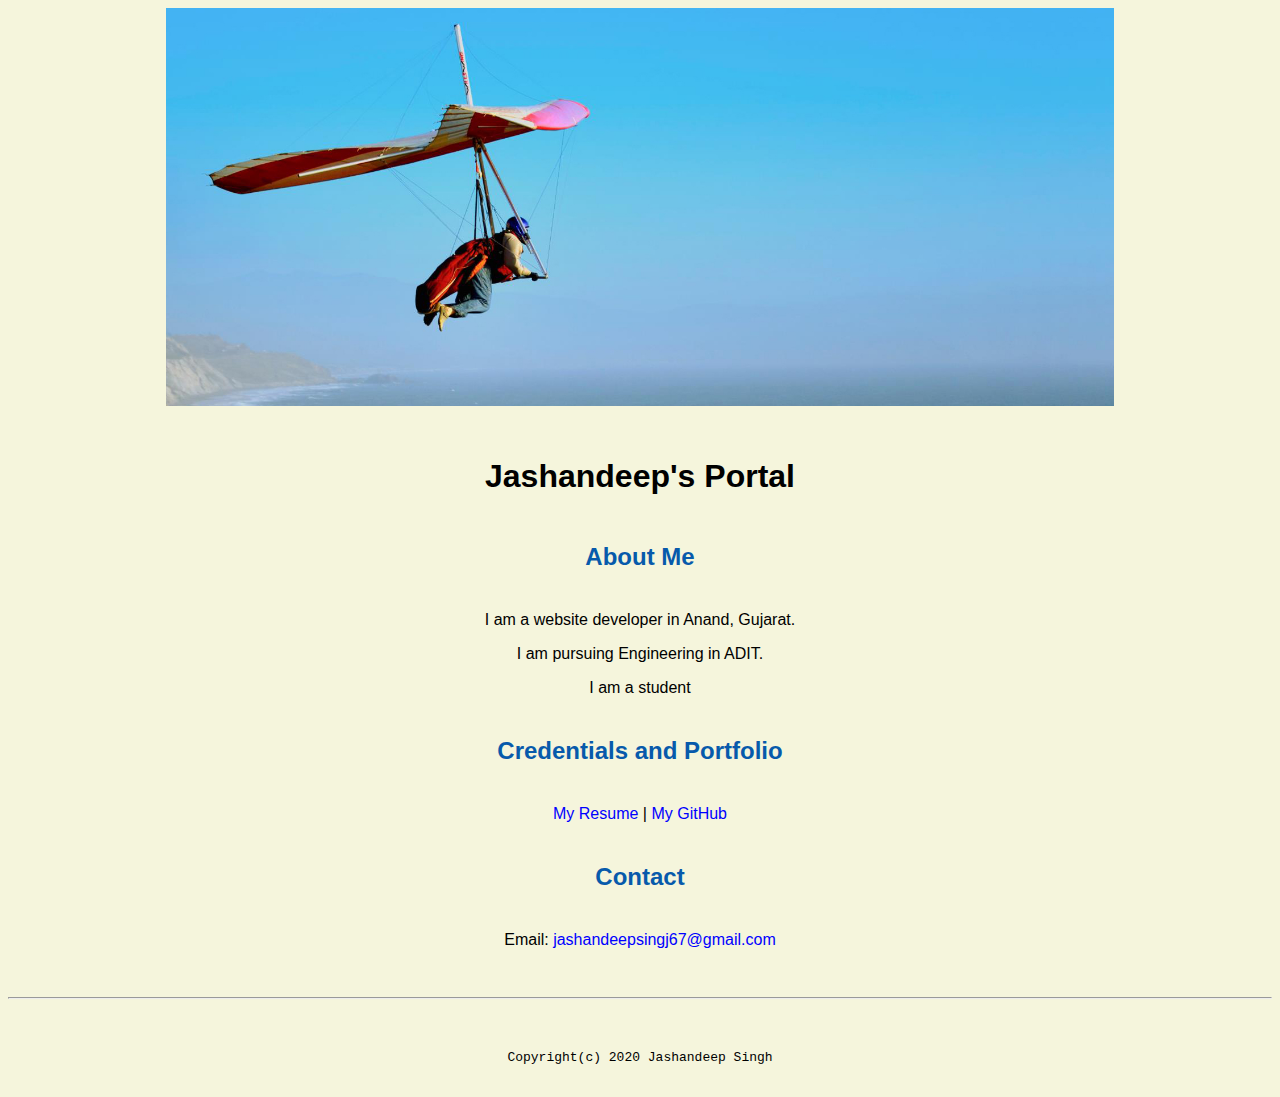
<file: index.html>
<!doctype html>

<!-- this is a comment for human! -->

<html lang="en">

  <header>
<title>Jashandeep's Portal </title>
<link rel="stylesheet" href="css/master.css">
<link rel="FaviconIcon" href="favicon.ico" type="image/x-icon">
<link rel="shortcut" href="favicon.ico" type="image/x-icon">
<meta name="viewport" content="width=device-width, initial-scale=1, shrink-to-fit=no">
<meta name="name" content="Jashandeep's Portal">
<meta name="robots" content="noindex, nofollow">
  </header>

  <body>
    <img src="images/banner.jpg" width="75%" alt="banner">
    <h1> Jashandeep's Portal <h1>
      <h2>About Me</h2>
      <p>I am a website developer in Anand, Gujarat.</p>
      <p>I am pursuing Engineering in ADIT.</p>
      <p>I am a student</p>
      <h2>Credentials and Portfolio</h2>

<p><a href="resume.html">My Resume</a> | <a href="https://github.com/jashan1664">My GitHub</a></p>
<h2>Contact</h2>

<p>Email: <a href="mailto:jashandeepsingj67@gmail.com">jashandeepsingj67@gmail.com</a></p>
  </body>


  <footer>
<hr>
<code>Copyright(c) 2020 Jashandeep Singh</code>
  </footer>

</html>
</file>
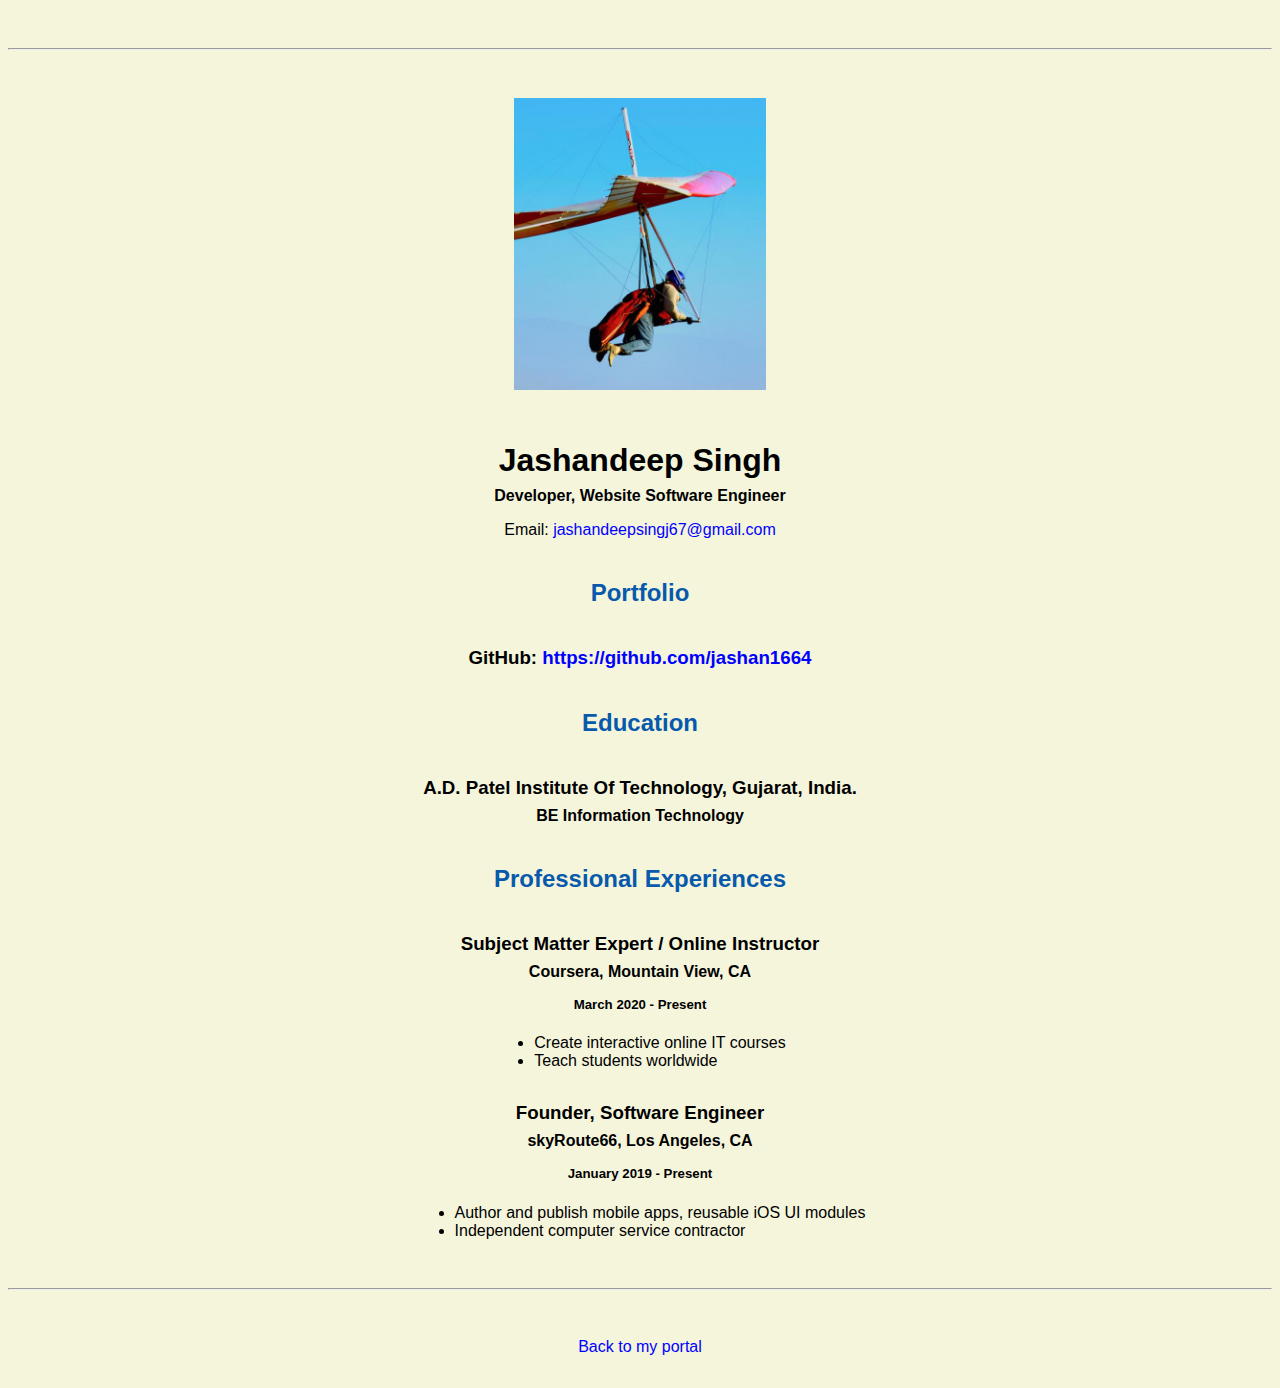
<file: resume.html>
<!doctype html>

<!-- this is a comment for human! -->

<html lang="en">

  <header>
    <title>Jashandeep's Resume</title>
    <link rel="stylesheet" href="css/master.css">
    <link rel="FaviconIcon" href="favicon.ico" type="image/x-icon">
    <link rel="shortcut" href="favicon.ico" type="image/x-icon">
    <meta name="viewport" content="width=device-width, initial-scale=1, shrink-to-fit=no">
    <meta name="name" content="Jashandeep's Portal">
    <meta name="robots" content="noindex, nofollow">
  </header>

  <body>
    <hr>

    <img src="images/headshot.jpg" alt="Jashandeep's headshot" width="20%">

    <h1>Jashandeep Singh</h1>
    <h4>Developer, Website Software Engineer</h4>

    <p>Email: <a href="mailto:jashandeepsingj67@gmail.com" target="_blank">jashandeepsingj67@gmail.com</a></p>
    <!-- don't post physical address, personal phone number or other personal information on the web! -->

    <h2>Portfolio</h2>
      <h3>GitHub: <a href="https://github.com/jashan1664" target="_blank">https://github.com/jashan1664</a></h3>

    <h2>Education</h2>

    <h3>A.D. Patel Institute Of Technology, Gujarat, India.</h3>
    <h4>BE Information Technology</h4>

    <h2>Professional Experiences</h2>

    <h3>Subject Matter Expert / Online Instructor</h3>
    <h4>Coursera, Mountain View, CA</h4>
    <h5>March 2020 - Present</h5>
      <ul>
        <li>Create interactive online IT courses</li>
        <li>Teach students worldwide</li>
      </ul>

    <h3>Founder, Software Engineer</h3>
    <h4>skyRoute66, Los Angeles, CA</h4>
    <h5>January 2019 - Present</h5>
      <ul>
        <li>Author and publish mobile apps, reusable iOS UI modules</li>
        <li>Independent computer service contractor</li>
      </ul>
  </body>

  <footer>
  <hr>
  <p><a href="index.html">Back to my portal</a><p>
  </footer>

</html>
</file>
<file: css/master.css>
/* Cascading stylesheet for the website */

/* Text inside these asterisks and slashes are comments for human */

  a {
    /* set the text color to blue here */
    color: blue;
    text-decoration: none; /* This means we do not want hyperlinks to be underlined */
  }

  a:hover {
    /* set the text color to red here */
    color: red;
    text-decoration: none; /* This means we do not want hyperlinks to be underlined */
  }

  body {
    /* set the background color here */
    background-color: beige;
    /* set the text color to black here */
    color: black;
    /* set the font here */
    font-family: sans-serif, Arial, Helvetica;
    /* set the text alignment here */
    text-align: center;
   }

  footer {
    margin-top: 2rem;
    margin-bottom: 2rem;
  }

  h1 {
    margin-bottom: 0.5rem;
    margin-top: 3rem;
   }

  h2 {
    /* set the text color of to #075AAB here */
    color: #075AAB;
    /* set both the bottom margin and top margin to 2.5rem here */
    margin-top: 2.5rem;
      margin-bottom: 2.5rem;
    }

  h3 {
    margin-bottom: 0;
    margin-top: 2rem;
  }

  h4 {
    margin-bottom: 1rem;
    margin-top: 0.5rem;
  }

  h5 {
    margin-top: 0.5rem;
  }

  hr {
    margin-bottom: 3rem;
    margin-top: 3rem;
  }

  /* this controls how the bullet points in the resume page looks */
  ul {
    display: table;
    margin: 0 auto;
    text-align: left;
  }
</file>
